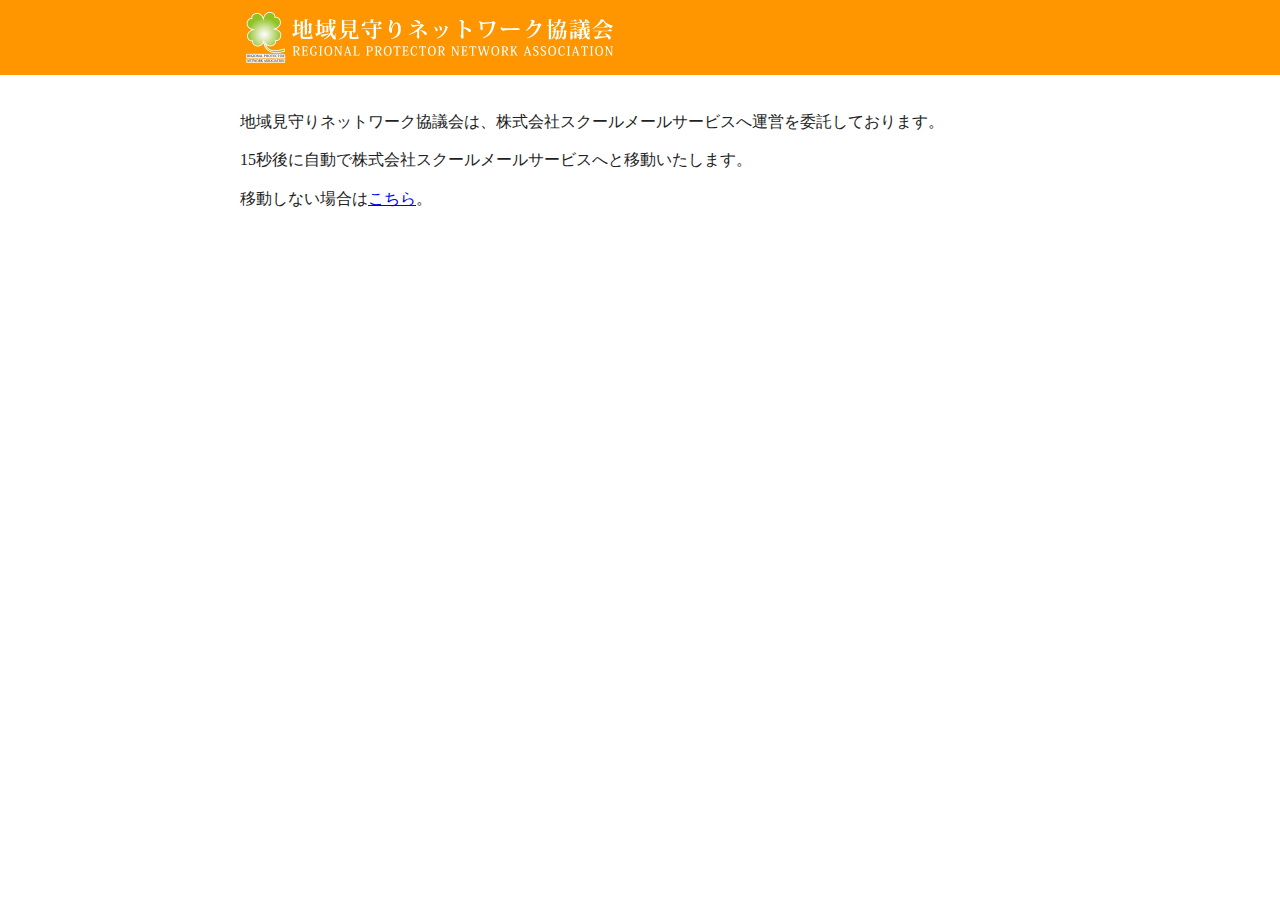
<file: index.html>
<html>
  <head>
    <!-- Google tag (gtag.js) -->
    <script
      async
      src="https://www.googletagmanager.com/gtag/js?id=G-STE25GZCV8"
    ></script>
    <script>
      window.dataLayer = window.dataLayer || [];
      function gtag() {
        dataLayer.push(arguments);
      }
      gtag("js", new Date());
      gtag("config", "G-STE25GZCV8");
    </script>
    <meta http-equiv="Content-Type" content="text/html; charset=utf-8" />
    <meta http-equiv="Content-Style-Type" content="text/css" />
    <meta http-equiv="Content-Script-Type" content="text/javascript" />
    <meta http-equiv="refresh" content="15;URL=https://schoolmail.co.jp" />
    <meta name="copyright" content="社団法人地域見守りネットワーク協議会" />
    <title>
      登下校メールシステム・無料連絡網システム |
      一般社団法人地域見守りネットワーク協議会
    </title>
    <meta
      name="description"
      content="4人までメール配信対応。月額250円のみ。ICカードを使用した登下校メール送信システム・無料の連絡網システム(一斉メール配信)を各学校に無料で導入している地域見守りネットワーク協議会のウェブサイトです。学校・学童などに通うお子様の安全を守ります。"
    />
    <link rel="icon" type="image/png" href="./favicon.ico" />
    <meta
      name="keywords"
      content="無料,連絡網,一斉メール配信,メーリングリスト,市区町村,自治体,小学校,中学校,学童,進学塾,教育委員会,登下校,連絡網,監視,通知,入校,下校,登校,先生,教頭,通学,安全,安心,危険,回避,無料,導入,システム,地域,警察,パトロール,ICカード,カードリーダー,設置,校内,インターネット,携帯電話,メール,保護者,親,子供,こども,スクール,タッチパネル"
    />
    <link rel="stylesheet" href="./css/normalize.css" />
    <link rel="stylesheet" href="./css/main.css" />
  </head>
  <body>
    <header>
      <h1>
        <img
          src="./logo_text.png"
          name="logo"
          id="logo"
          alt="地域見守りネットワーク協議会"
        />
      </h1>
    </header>
    <main>
      <p>
        地域見守りネットワーク協議会は、株式会社スクールメールサービスへ運営を委託しております。
      </p>
      <p>
        <span id="remain_seconds">15</span
        >秒後に自動で株式会社スクールメールサービスへと移動いたします。
      </p>
      <p>移動しない場合は<a href="https://schoolmail.co.jp">こちら</a>。</p>
    </main>
    <script>
      try {
        const el = document.getElementById("remain_seconds");
        setInterval(() => {
          let now = parseInt(el.innerText);
          now--;
          if (now <= 0) {
            now = 0;
            setTimeout(() => {
              location.href = "https://schoolmail.co.jp";
            }, 1500);
          }
          el.innerText = now;
        }, 1000);
      } catch (e) {}
    </script>
  </body>
</html>
</file>
<file: css/main.css>
/*! HTML5 Boilerplate v8.0.0 | MIT License | https://html5boilerplate.com/ */

/* main.css 2.1.0 | MIT License | https://github.com/h5bp/main.css#readme */
/*
 * What follows is the result of much research on cross-browser styling.
 * Credit left inline and big thanks to Nicolas Gallagher, Jonathan Neal,
 * Kroc Camen, and the H5BP dev community and team.
 */

/* ==========================================================================
   Base styles: opinionated defaults
   ========================================================================== */

html {
  color: #222;
  font-size: 1em;
  line-height: 1.4;
}

/*
 * Remove text-shadow in selection highlight:
 * https://twitter.com/miketaylr/status/12228805301
 *
 * Vendor-prefixed and regular ::selection selectors cannot be combined:
 * https://stackoverflow.com/a/16982510/7133471
 *
 * Customize the background color to match your design.
 */

::-moz-selection {
  background: #b3d4fc;
  text-shadow: none;
}

::selection {
  background: #b3d4fc;
  text-shadow: none;
}

/*
 * A better looking default horizontal rule
 */

hr {
  display: block;
  height: 1px;
  border: 0;
  border-top: 1px solid #ccc;
  margin: 1em 0;
  padding: 0;
}

/*
 * Remove the gap between audio, canvas, iframes,
 * images, videos and the bottom of their containers:
 * https://github.com/h5bp/html5-boilerplate/issues/440
 */

audio,
canvas,
iframe,
img,
svg,
video {
  vertical-align: middle;
}

/*
 * Remove default fieldset styles.
 */

fieldset {
  border: 0;
  margin: 0;
  padding: 0;
}

/*
 * Allow only vertical resizing of textareas.
 */

textarea {
  resize: vertical;
}

/* ==========================================================================
   Author's custom styles
   ========================================================================== */

/* ==========================================================================
   Helper classes
   ========================================================================== */

/*
 * Hide visually and from screen readers
 */

.hidden,
[hidden] {
  display: none !important;
}

/*
 * Hide only visually, but have it available for screen readers:
 * https://snook.ca/archives/html_and_css/hiding-content-for-accessibility
 *
 * 1. For long content, line feeds are not interpreted as spaces and small width
 *    causes content to wrap 1 word per line:
 *    https://medium.com/@jessebeach/beware-smushed-off-screen-accessible-text-5952a4c2cbfe
 */

.sr-only {
  border: 0;
  clip: rect(0, 0, 0, 0);
  height: 1px;
  margin: -1px;
  overflow: hidden;
  padding: 0;
  position: absolute;
  white-space: nowrap;
  width: 1px;
  /* 1 */
}

/*
 * Extends the .sr-only class to allow the element
 * to be focusable when navigated to via the keyboard:
 * https://www.drupal.org/node/897638
 */

.sr-only.focusable:active,
.sr-only.focusable:focus {
  clip: auto;
  height: auto;
  margin: 0;
  overflow: visible;
  position: static;
  white-space: inherit;
  width: auto;
}

/*
 * Hide visually and from screen readers, but maintain layout
 */

.invisible {
  visibility: hidden;
}

/*
 * Clearfix: contain floats
 *
 * For modern browsers
 * 1. The space content is one way to avoid an Opera bug when the
 *    `contenteditable` attribute is included anywhere else in the document.
 *    Otherwise it causes space to appear at the top and bottom of elements
 *    that receive the `clearfix` class.
 * 2. The use of `table` rather than `block` is only necessary if using
 *    `:before` to contain the top-margins of child elements.
 */

.clearfix::before,
.clearfix::after {
  content: " ";
  display: table;
}

.clearfix::after {
  clear: both;
}

/* ==========================================================================
   EXAMPLE Media Queries for Responsive Design.
   These examples override the primary ('mobile first') styles.
   Modify as content requires.
   ========================================================================== */

@media only screen and (min-width: 35em) {
  /* Style adjustments for viewports that meet the condition */
}

@media print,
  (-webkit-min-device-pixel-ratio: 1.25),
  (min-resolution: 1.25dppx),
  (min-resolution: 120dpi) {
  /* Style adjustments for high resolution devices */
}

/* ==========================================================================
   Print styles.
   Inlined to avoid the additional HTTP request:
   https://www.phpied.com/delay-loading-your-print-css/
   ========================================================================== */

@media print {
  *,
  *::before,
  *::after {
    background: #fff !important;
    color: #000 !important;
    /* Black prints faster */
    box-shadow: none !important;
    text-shadow: none !important;
  }

  a,
  a:visited {
    text-decoration: underline;
  }

  a[href]::after {
    content: " (" attr(href) ")";
  }

  abbr[title]::after {
    content: " (" attr(title) ")";
  }

  /*
   * Don't show links that are fragment identifiers,
   * or use the `javascript:` pseudo protocol
   */
  a[href^="#"]::after,
  a[href^="javascript:"]::after {
    content: "";
  }

  pre {
    white-space: pre-wrap !important;
  }

  pre,
  blockquote {
    border: 1px solid #999;
    page-break-inside: avoid;
  }

  /*
   * Printing Tables:
   * https://web.archive.org/web/20180815150934/http://css-discuss.incutio.com/wiki/Printing_Tables
   */
  thead {
    display: table-header-group;
  }

  tr,
  img {
    page-break-inside: avoid;
  }

  p,
  h2,
  h3 {
    orphans: 3;
    widows: 3;
  }

  h2,
  h3 {
    page-break-after: avoid;
  }
}

main {
  max-width: 800px;
  margin: 0 auto;
  padding: 20px;
}

header {
  background: rgb(255, 150, 0);
  padding: 0 20px;
}

header > h1 {
  margin: 0 auto;
  padding: 10px 0;
  max-width: 800px;
}
</file>
